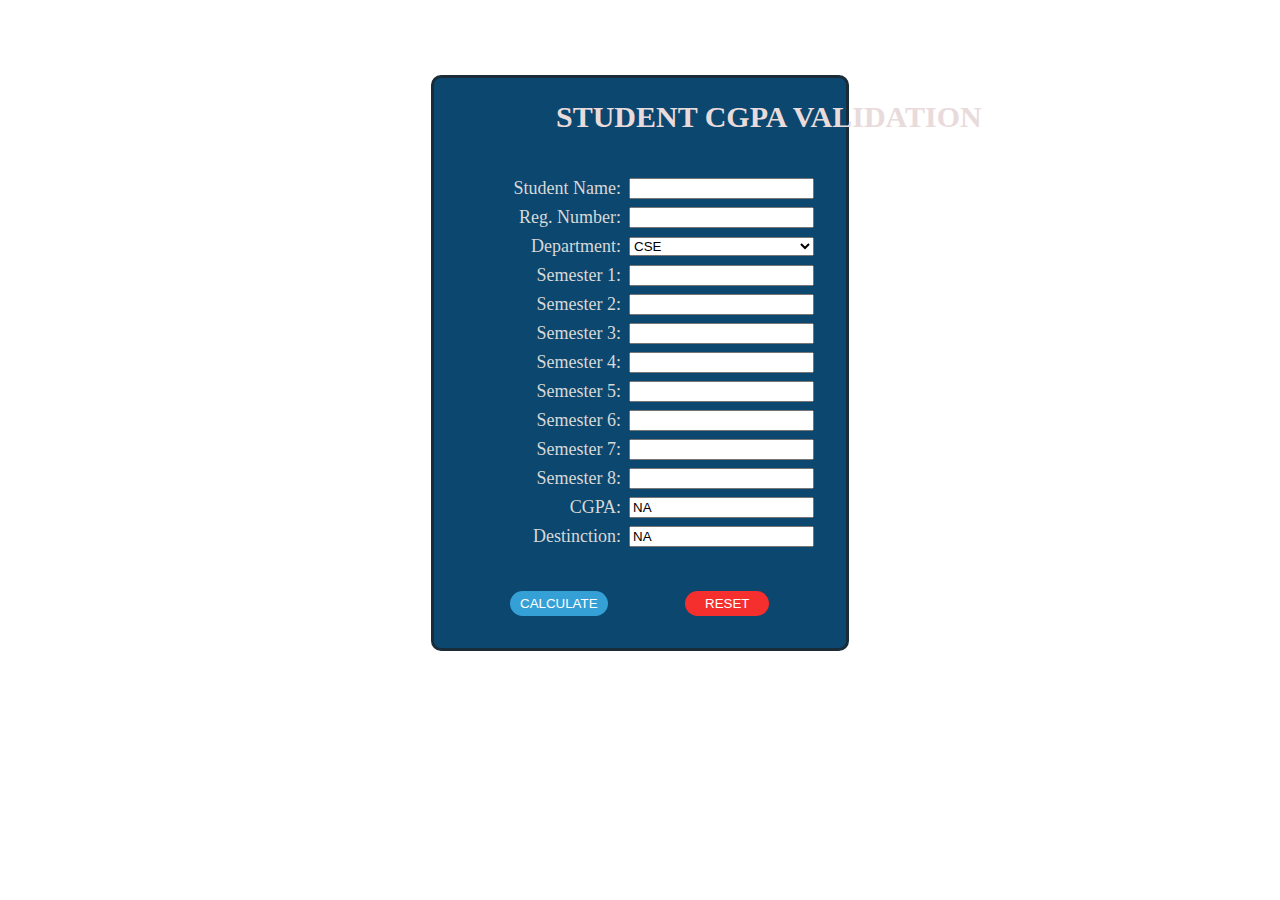
<file: index.html>
<!DOCTYPE html>
<html lang="en">

<head>
    <meta charset="UTF-8">
    <meta http-equiv="X-UA-Compatible" content="IE=edge">
    <meta name="viewport" content="width=device-width, initial-scale=1.0">
    <title>JS Validation</title>
    <link rel="stylesheet" href="style.css">
    <script src="script.js"></script>

</head>

<body>
    <h2 class="top">STUDENT CGPA VALIDATION</h2>

    </div>
    <center>
        <form name="myform">
            <div class="block">

                <label for="name">Student Name</label>
                <input id="name" type="text" name="name">
                <label for="register">Reg. Number</label>
                <input id="register" type="text" name="register">
                <label for="dept">Department</label>
                <select id="dept">
                    <option value="cse">CSE</option>
                    <option value="ece">ECE</option>
                    <option value="it">IT</option>
                    <option value="eee">EEE</option>
                    <option value="ice">ICE</option>

                  </select>
                <label for="sem1">Semester 1</label>
                <input min="0" id="sem1" type="number" name="sem1">
                <label for="sem2">Semester 2</label>
                <input min="0" id="sem2" type="number" name="sem2">
                <label for="sem3">Semester 3</label>
                <input min="0" id="sem3" type="number" name="sem3">
                <label for="sem4">Semester 4</label>
                <input min="0" id="sem4" type="number" name="sem4">
                <label for="sem5">Semester 5</label>
                <input min="0" id="sem5" type="number" name="sem5">
                <label for="sem6">Semester 6</label>
                <input min="0" id="sem6" type="number" name="sem6">
                <label for="sem7">Semester 7</label>
                <input min="0" id="sem7" type="number" name="sem7">
                <label for="sem8">Semester 8</label>
                <input min="0" id="sem8" type="number" name="sem8">
                <label for="cgpa">CGPA</label>
                <input id="cgpa" value="NA" type="text" name="cgpa">
                <label for="dist">Destinction</label>
                <input id="dist" value="NA" type="text" name="dist">
            </div>
            <input type="button" class="calculate" value="Calculate" onclick="validateforms()" ;="">
            <input type="reset" class="reset" value="Reset">
        </form>
    </center>
</body>
</html
</file>
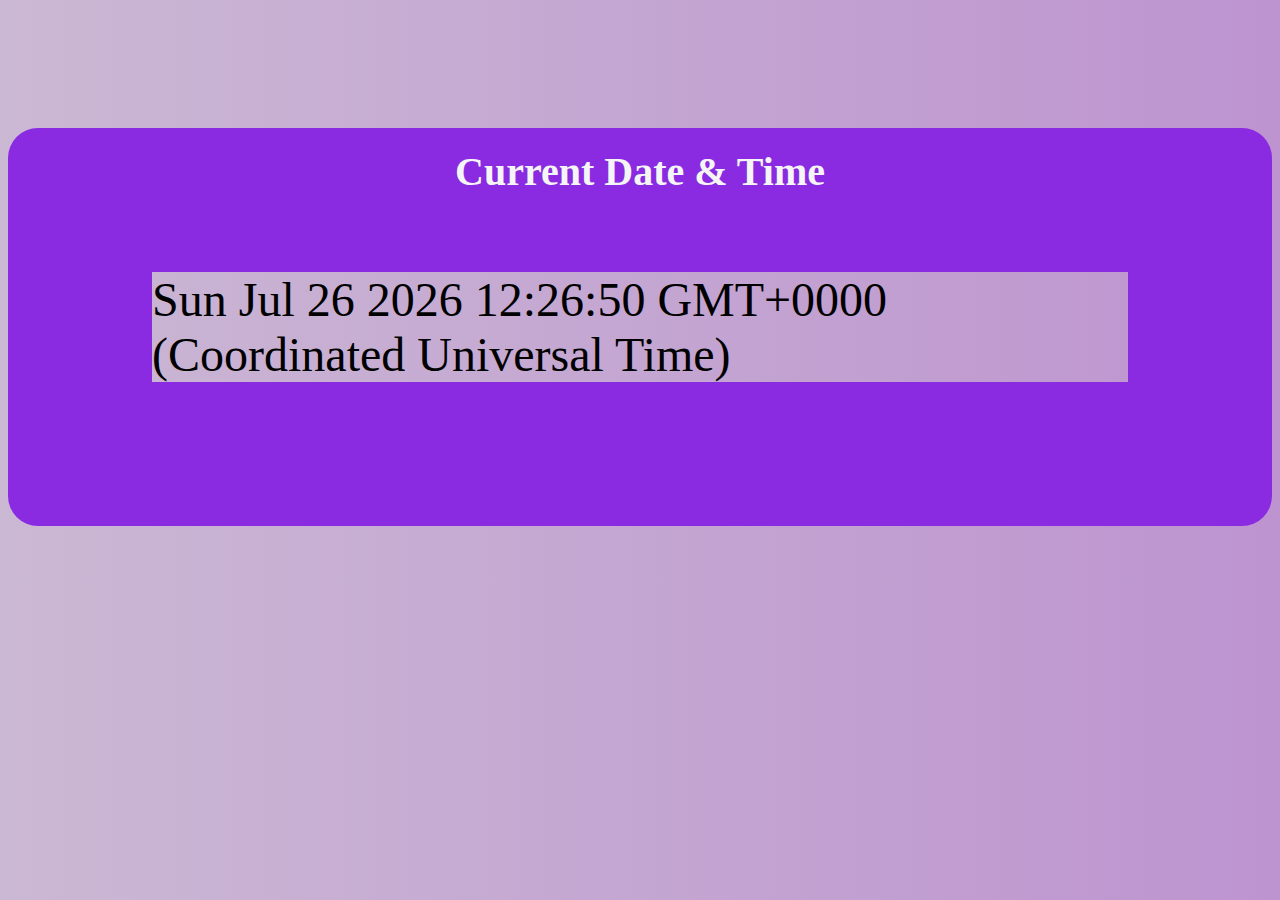
<file: index_5a.html>
<!DOCTYPE html>
<html lang="en">

<head>
    <meta charset="UTF-8">
    <meta http-equiv="X-UA-Compatible" content="IE=edge">
    <meta name="viewport" content="width=device-width, initial-scale=1.0">
    <title>Time</title>
    <h1>Current Date & Time</h1>
    <style>
        h1 {
            position: absolute;
            font-size: 40px;
            margin-top: 140px;
            color: whitesmoke;
        }
        
        #dateTime {
            font-size: xxx-large;
            border: 3em solid blueviolet;
            border-radius: 30px;
            margin-top: 120px;
        }
        
        body {
            background-image: linear-gradient(to right, rgba(202, 183, 211, 0.986), rgba(188, 146, 207, 0.986));
            display: flex;
            justify-content: center;
        }
    </style>
</head>

<body>

    <p id="dateTime"></p>
    <script>
        var d = new Date();
        document.getElementById("dateTime").innerHTML = d;
    </script>
</body>

</html>
</file>
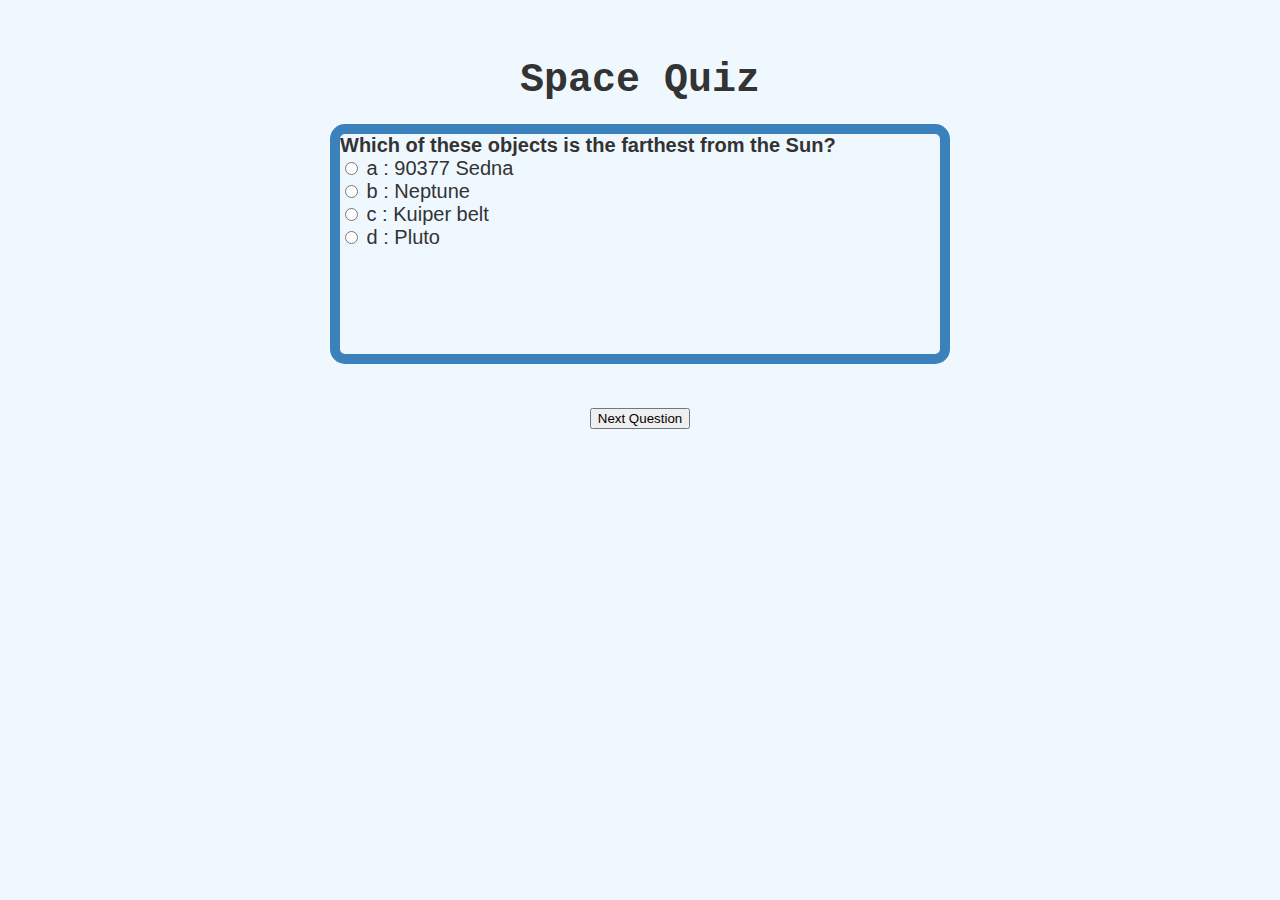
<file: index_5b.html>
<!DOCTYPE html>
<html lang="en">

<head>
    <meta charset="UTF-8">
    <meta http-equiv="X-UA-Compatible" content="IE=edge">
    <meta name="viewport" content="width=device-width, initial-scale=1.0">
    <title>Quiz-Space</title>
    <h1>Space Quiz</h1>
    <style>
        body {
            font-size: 20px;
            font-family: sans-serif;
            color: #333;
            display: flex;
            align-items: center;
            justify-content: center;
            background-color: aliceblue;
        }
        
        h1 {
            position: absolute;
            margin-top: -250px;
            font-family: 'Courier New', Courier, monospace;
        }
        
        .question {
            font-weight: 600;
        }
        
        .answers {
            margin-bottom: 20px;
        }
        
        .answers label {
            display: block;
        }
        
        #submit {
            font-family: sans-serif;
            font-size: 20px;
            background-color: rgb(59, 129, 187);
            position: absolute;
            color: #fff;
            border: 0px;
            border-radius: 3px;
            padding: 20px;
            cursor: pointer;
            margin-top: 750px;
        }
        
        #submit:hover {
            background-color: rgb(37, 167, 87);
        }
        
        #next {
            margin-top: 400px;
        }
        
        #previous {
            margin-top: 400px;
        }
        
        .slide {
            position: absolute;
            left: 0px;
            top: 0px;
            width: 100%;
            z-index: 1;
            opacity: 0;
            transition: opacity 0.5s;
        }
        
        .active-slide {
            opacity: 1;
            z-index: 2;
        }
        
        .quiz-container {
            position: absolute;
            height: 200px;
            margin-top: 50px;
            border: 10px solid rgb(59, 129, 187);
            border-radius: 15px;
            padding-right: 200px;
            padding-left: 400px;
            padding-bottom: 20px;
        }
        
        #results {
            position: absolute;
            margin-top: 550px;
            font-size: x-large;
            color: rgb(22, 114, 22);
        }
    </style>
</head>

<body>

    <div class="quiz-container">
        <div id="quiz"></div>
    </div>
    <button id="previous">Previous Question</button>
    <button id="next">Next Question</button>
    <button id="submit">Submit Quiz</button>
    <div id="results"></div>



    <script>
        (function() {
            function QuizCompletion() {
                const output = [];

                myQuestions.forEach(
                    (currentQuestion, questionNumber) => {

                        const answers = [];

                        for (letter in currentQuestion.answers) {

                            answers.push(
                                `<label>
                    <input type="radio" name="question${questionNumber}" value="${letter}">
                    ${letter} :
                    ${currentQuestion.answers[letter]}
                  </label>`
                            );
                        }

                        output.push(
                            `<div class="slide">
                  <div class="question"> ${currentQuestion.question} </div>
                  <div class="answers"> ${answers.join("")} </div>
                </div>`
                        );
                    }
                );

                quizContainer.innerHTML = output.join('');
            }

            function showResults() {

                const answerContainers = quizContainer.querySelectorAll('.answers');

                let numCorrect = 0;

                myQuestions.forEach((currentQuestion, questionNumber) => {

                    const answerContainer = answerContainers[questionNumber];
                    const selector = `input[name=question${questionNumber}]:checked`;
                    const userAnswer = (answerContainer.querySelector(selector) || {}).value;

                    if (userAnswer === currentQuestion.correctAnswer) {
                        numCorrect++;

                        answerContainers[questionNumber].style.color = 'green';
                    } else {
                        answerContainers[questionNumber].style.color = 'red';
                    }
                });
                resultsContainer.innerHTML = `${numCorrect} / ${myQuestions.length}`;
            }

            function showSlide(n) {
                slides[currentSlide].classList.remove('active-slide');
                slides[n].classList.add('active-slide');
                currentSlide = n;
                if (currentSlide === 0) {
                    previousButton.style.display = 'none';
                } else {
                    previousButton.style.display = 'inline-block';
                }
                if (currentSlide === slides.length - 1) {
                    nextButton.style.display = 'none';
                    submitButton.style.display = 'inline-block';
                } else {
                    nextButton.style.display = 'inline-block';
                    submitButton.style.display = 'none';
                }
            }

            function showNextSlide() {
                showSlide(currentSlide + 1);
            }

            function showPreviousSlide() {
                showSlide(currentSlide - 1);
            }

            const quizContainer = document.getElementById('quiz');
            const resultsContainer = document.getElementById('results');
            const submitButton = document.getElementById('submit');
            const myQuestions = [{
                question: "Which of these objects is the farthest from the Sun?",
                answers: {
                    a: "90377 Sedna",
                    b: "Neptune",
                    c: "Kuiper belt",
                    d: "Pluto"
                },
                correctAnswer: "a"
            }, {
                question: "What is the biggest star in known universe?",
                answers: {
                    a: "UY Scuti",
                    b: "Proxima centauri",
                    c: "Sun",
                    d: "Stephenson 2-18"
                },
                correctAnswer: "d"
            }, {
                question: "What makes a planet a dwarf planet?",
                answers: {
                    a: "distance from the Sun",
                    b: "color",
                    c: "size and shape",
                    d: "Apparent Magnitude"
                },
                correctAnswer: "c"
            }, {
                question: "What two motions do all planets have?",
                answers: {
                    a: "twist and shout",
                    b: "rock and roll",
                    c: "orbit and spin",
                    d: "wiggle and wobble"
                },
                correctAnswer: "c"
            }, {
                question: "The density of a neutron star is equal to?",
                answers: {
                    a: "An atomic nucleus",
                    b: "Quark star",
                    c: "A brown dwarf",
                    d: "Black hole"
                },
                correctAnswer: "a"
            }];

            QuizCompletion();

            const previousButton = document.getElementById("previous");
            const nextButton = document.getElementById("next");
            const slides = document.querySelectorAll(".slide");
            let currentSlide = 0;

            showSlide(currentSlide);

            submitButton.addEventListener('click', showResults);
            previousButton.addEventListener("click", showPreviousSlide);
            nextButton.addEventListener("click", showNextSlide);
        })();
    </script>
</body>

</html>
</file>
<file: style.css>
.top {
      position: absolute;
      margin-left: 548px;
      z-index: 1;
      font-size: 30px;
      color: rgb(233, 219, 219);
  }
  
  .block {
      background-color: rgb(11, 71, 110);
      border-radius: 10px;
      margin-top: 13%;
      display: grid;
      border: 3px solid rgb(25, 44, 56);
      width: 20%;
      height: 350px;
      padding: 100px 80px 120px 80px;
      grid-template-columns: max-content max-content;
      grid-gap: 8px;
      position: relative;
      align-items: center;
      font-size: large;
      color: rgb(216, 216, 216);
      margin-top: 75px;
  }
  
  div label {
      text-align: right;
  }
  
  div label:after {
      content: ":";
  }
  
  .calculate:hover {
      background-color: #0a1022;
  }
  
  .reset:hover {
      background-color: #0a1022;
  }
  
  .calculate {
      color: #fff !important;
      text-transform: uppercase;
      text-decoration: none;
      background: #34a0d6;
      padding: 5px 10px 5px 10px;
      border-radius: 50px;
      display: inline-block;
      border: none;
      position: absolute;
      transition: all 0.4s ease 0s;
      margin-top: -60px;
      margin-left: -130px;
      cursor: pointer;
  }
  
  .reset {
      color: #fff !important;
      text-transform: uppercase;
      text-decoration: none;
      background: #f52e2e;
      padding: 5px 20px 5px 20px;
      border-radius: 50px;
      display: inline-block;
      border: none;
      position: absolute;
      transition: all 0.4s ease 0s;
      margin-top: -60px;
      margin-left: 45px;
      cursor: pointer;
  }
  
  .navbar {
      background-color: #ff45ee;
  }
</file>
